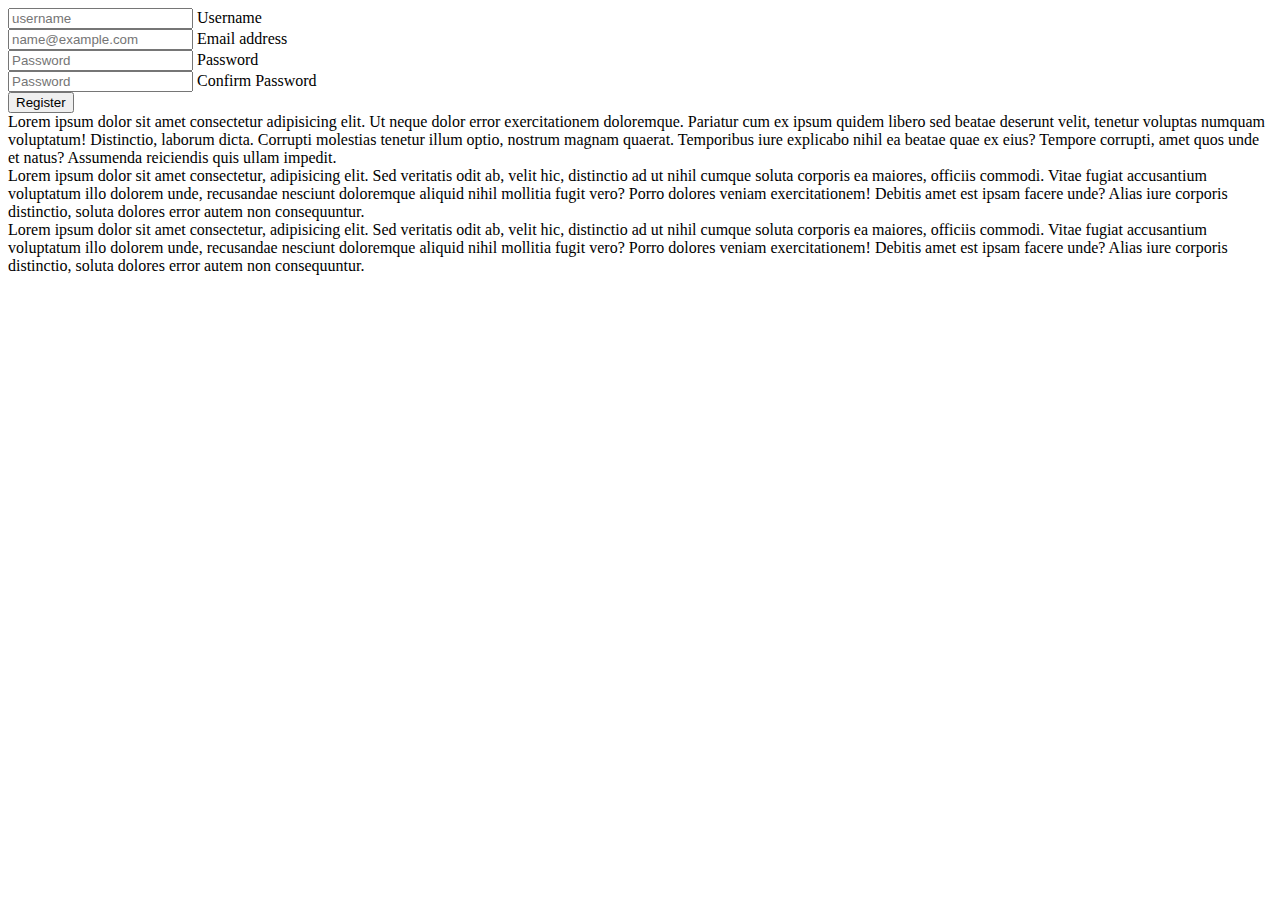
<file: Bootstrap101/index.html>
<!DOCTYPE html>
<html lang="tr">
  <head>
    <meta charset="UTF-8" />
    <meta http-equiv="X-UA-Compatible" content="IE=edge" />
    <meta name="viewport" content="width=device-width, initial-scale=1.0" />
    <title>Bootstrap</title>
    <link
      href="https://cdn.jsdelivr.net/npm/bootstrap@5.1.3/dist/css/bootstrap.min.css"
      rel="stylesheet"
      integrity="sha384-1BmE4kWBq78iYhFldvKuhfTAU6auU8tT94WrHftjDbrCEXSU1oBoqyl2QvZ6jIW3"
      crossorigin="anonymous"
    />
  </head>
  <body>
    <div class="container-fluid">
      <div class="row justify-content-center">
        <div class="col-md-6">
          <div class="form-floating mb-3">
            <input type="text" class="form-control" id="txtUserName" placeholder="username">
            <label for="txtUserName">Username</label>
          </div>
          <div class="form-floating mb-3">
            <input type="email" class="form-control" id="txtEmail" placeholder="name@example.com">
            <label for="txtEmail">Email address</label>
          </div>
          <div class="form-floating mb-3">
            <input type="password" class="form-control" id="txtPassword" placeholder="Password">
            <label for="txtPassword">Password</label>
          </div>
          <div class="form-floating mb-3">
            <input type="password" class="form-control" id="txtConfirmPassword" placeholder="Password">
            <label for="txtConfirmPassword">Confirm Password</label>
          </div>
          <div class="form-floating">
            <input type="button" class="btn btn-success" id="btnKaydet" value="Register" onclick="kontrol()"/>
          </div>
        </div>
      </div>
      <div class="row">
        <div class="col-lg-4 col-sm-6">
          Lorem ipsum dolor sit amet consectetur adipisicing elit. Ut neque
          dolor error exercitationem doloremque. Pariatur cum ex ipsum quidem
          libero sed beatae deserunt velit, tenetur voluptas numquam voluptatum!
          Distinctio, laborum dicta. Corrupti molestias tenetur illum optio,
          nostrum magnam quaerat. Temporibus iure explicabo nihil ea beatae quae
          ex eius? Tempore corrupti, amet quos unde et natus? Assumenda
          reiciendis quis ullam impedit.
        </div>
        <div class="col-lg-4 col-sm-6">
          Lorem ipsum dolor sit amet consectetur, adipisicing elit. Sed
          veritatis odit ab, velit hic, distinctio ad ut nihil cumque soluta
          corporis ea maiores, officiis commodi. Vitae fugiat accusantium
          voluptatum illo dolorem unde, recusandae nesciunt doloremque aliquid
          nihil mollitia fugit vero? Porro dolores veniam exercitationem!
          Debitis amet est ipsam facere unde? Alias iure corporis distinctio,
          soluta dolores error autem non consequuntur.
        </div>
        <div class="col-lg-4 col-sm-12">
          Lorem ipsum dolor sit amet consectetur, adipisicing elit. Sed
          veritatis odit ab, velit hic, distinctio ad ut nihil cumque soluta
          corporis ea maiores, officiis commodi. Vitae fugiat accusantium
          voluptatum illo dolorem unde, recusandae nesciunt doloremque aliquid
          nihil mollitia fugit vero? Porro dolores veniam exercitationem!
          Debitis amet est ipsam facere unde? Alias iure corporis distinctio,
          soluta dolores error autem non consequuntur.
        </div>
      </div>
    </div>
    
    <script
      src="https://cdn.jsdelivr.net/npm/bootstrap@5.1.3/dist/js/bootstrap.bundle.min.js"
      integrity="sha384-ka7Sk0Gln4gmtz2MlQnikT1wXgYsOg+OMhuP+IlRH9sENBO0LRn5q+8nbTov4+1p"
      crossorigin="anonymous"
    ></script>
    <script>
      function kontrol(){
        var password = document.getElementById("txtPassword").value;
        var confirmPassword = document.getElementById("txtConfirmPassword").value;
        if(password.length < 6){
          alert("Şifre en az 6 karakter olmalıdır.");
          console.log("password");
          return;
        }
        if(password != confirmPassword){
          alert("Şifreler uyuşmuyor");
          return;
        }

        alert("Kayıt işlemi başarılı");
      }
    </script>
  </body>
</html>
</file>
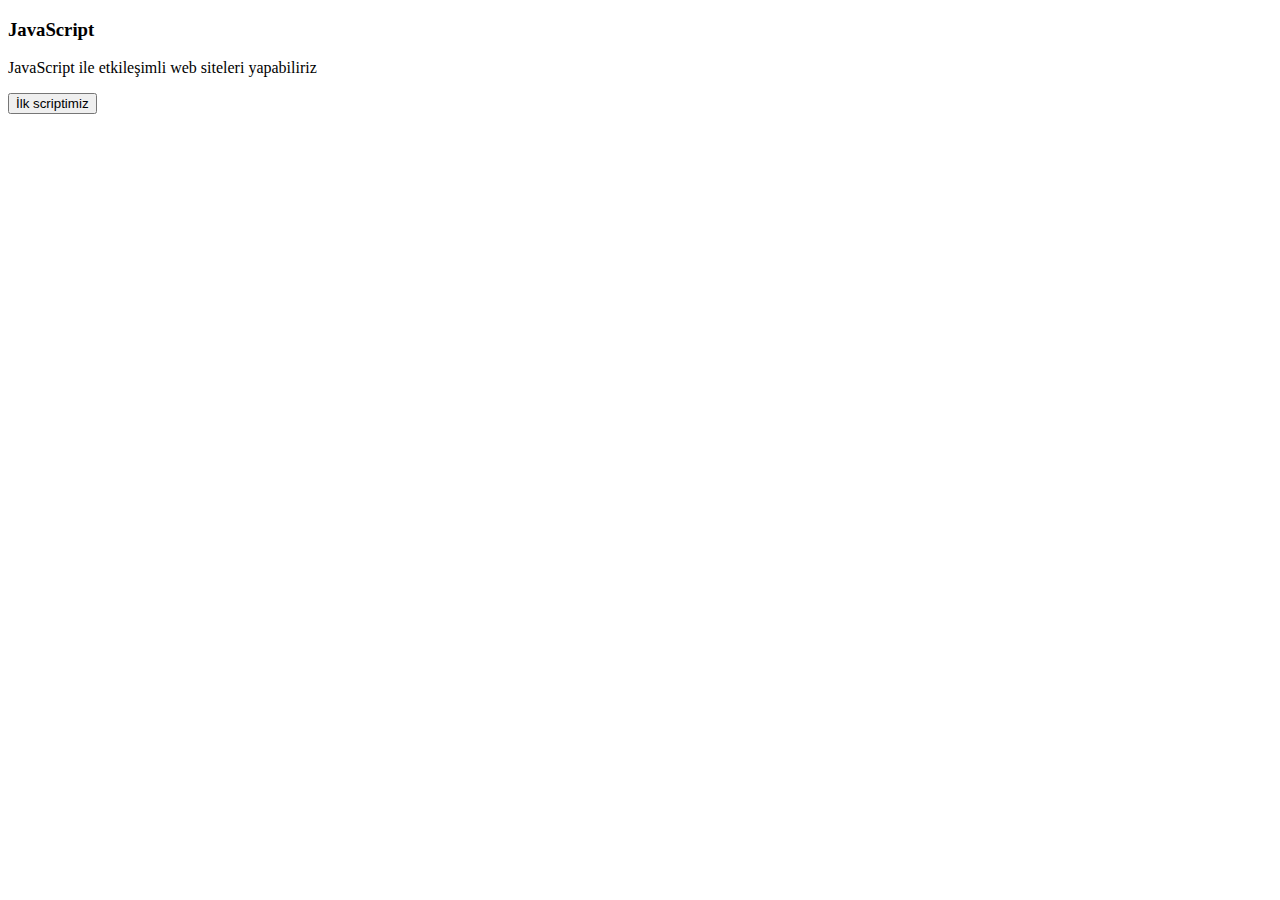
<file: FrontEnd/JavaScript/1.html>
<!DOCTYPE html>
<html lang="tr">
  <head>
    <meta charset="UTF-8" />
    <meta http-equiv="X-UA-Compatible" content="IE=edge" />
    <meta name="viewport" content="width=device-width, initial-scale=1.0" />
    <title>Bootstrap</title>
    <link
      href="https://cdn.jsdelivr.net/npm/bootstrap@5.1.3/dist/css/bootstrap.min.css"
      rel="stylesheet"
      integrity="sha384-1BmE4kWBq78iYhFldvKuhfTAU6auU8tT94WrHftjDbrCEXSU1oBoqyl2QvZ6jIW3"
      crossorigin="anonymous"
    />
  </head>
  <body>
    <div class="container">
      <div class="row">
        <div class="col-lg-4 col-sm-6">
            <div class="card">
                <div class="card-header">
                    <h3>JavaScript</h3>
                </div>
                <div class="card-body">
                    <p class="card-text" id="icerik">
                        JavaScript ile etkileşimli web siteleri yapabiliriz
                    </p>
                    <input type="button" class="btn btn-primary" value="İlk scriptimiz" onclick="mesaj()">
                </div>
            </div>
         
    
    <script
      src="https://cdn.jsdelivr.net/npm/bootstrap@5.1.3/dist/js/bootstrap.bundle.min.js"
      integrity="sha384-ka7Sk0Gln4gmtz2MlQnikT1wXgYsOg+OMhuP+IlRH9sENBO0LRn5q+8nbTov4+1p"
      crossorigin="anonymous"
    ></script>
    <script src="1.js">
        // function mesaj() {
        //     alert("Merhaba JavaScript");
        // }

    </script>
  </body>
</html>
</file>
